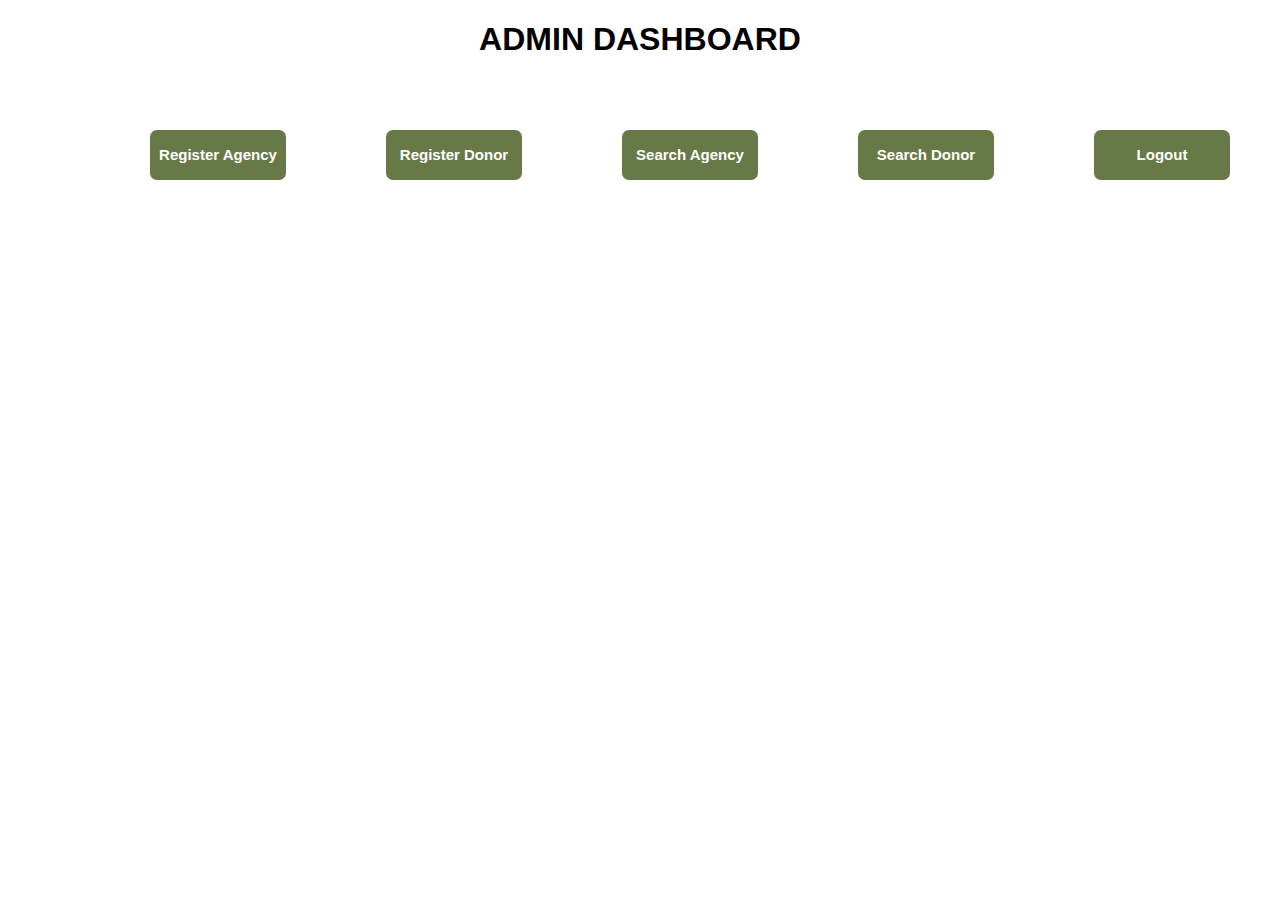
<file: Admin/index.html>
<!DOCTYPE html>
<html lang="en">
<head>
    <meta charset="UTF-8">
    <meta name="viewport" content="width=device-width, initial-scale=1.0">
    <title>Document</title>
    <link rel="stylesheet" href="index.css">
</head>
<body>
    <H1>ADMIN DASHBOARD</H1>
<div>
    <button><a href="./AgencyRegistration/">Register Agency</a></button>
    <button><a href="./DonorRegistration/">Register Donor</a></button>
    <button><a href="./AgencySearchForm/">Search Agency</a></button>
    <button><a href="./DonorSearchForm/ ">Search Donor</a></button>
    <button><a href=" https://c4abz563.caspio.com/folderlogout">Logout</a></button>
</div>
</body>
</html>
</file>
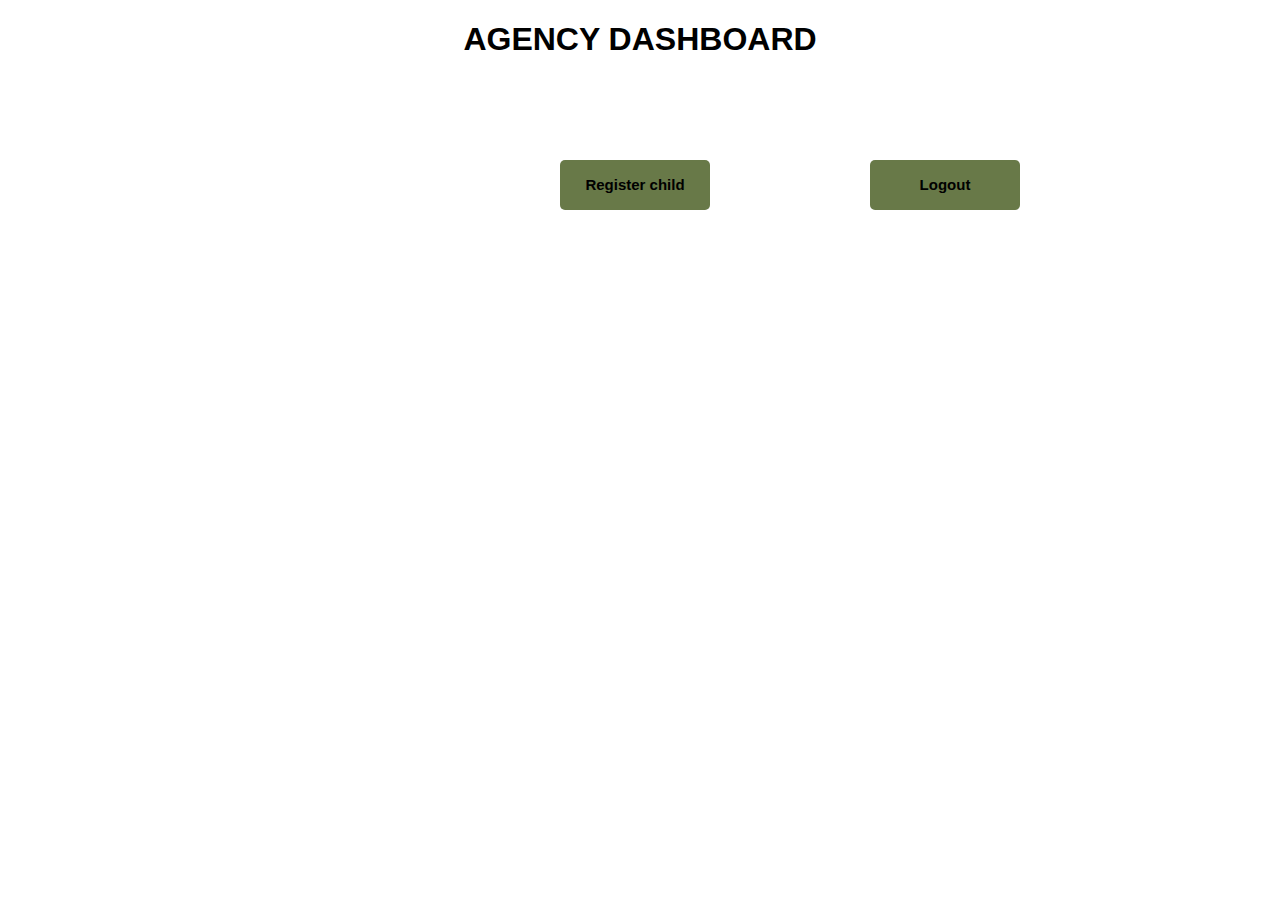
<file: Agency/index.html>
<!DOCTYPE html>
<html lang="en">
<head>
    <meta charset="UTF-8">
    <meta name="viewport" content="width=device-width, initial-scale=1.0">
    <title>Document</title>
    <link rel="stylesheet" href="index.css">
</head>
<style>
    h1{
        text-align: center;
    }
</style>
<body>
    <H1>AGENCY DASHBOARD</H1>
    <div>
    <button><a href="./ChildRegistration/">Register child</a></button>
    <button><a href=" https://c4abz563.caspio.com/folderlogout">Logout</a></button>
</div>
    <!-- <script type="text/javascript" src="https://c4abz563.caspio.com/dp/9b0ad000dff2b6d3c9f64d9b8dab/emb"></script> -->
</body>
</html>
</file>
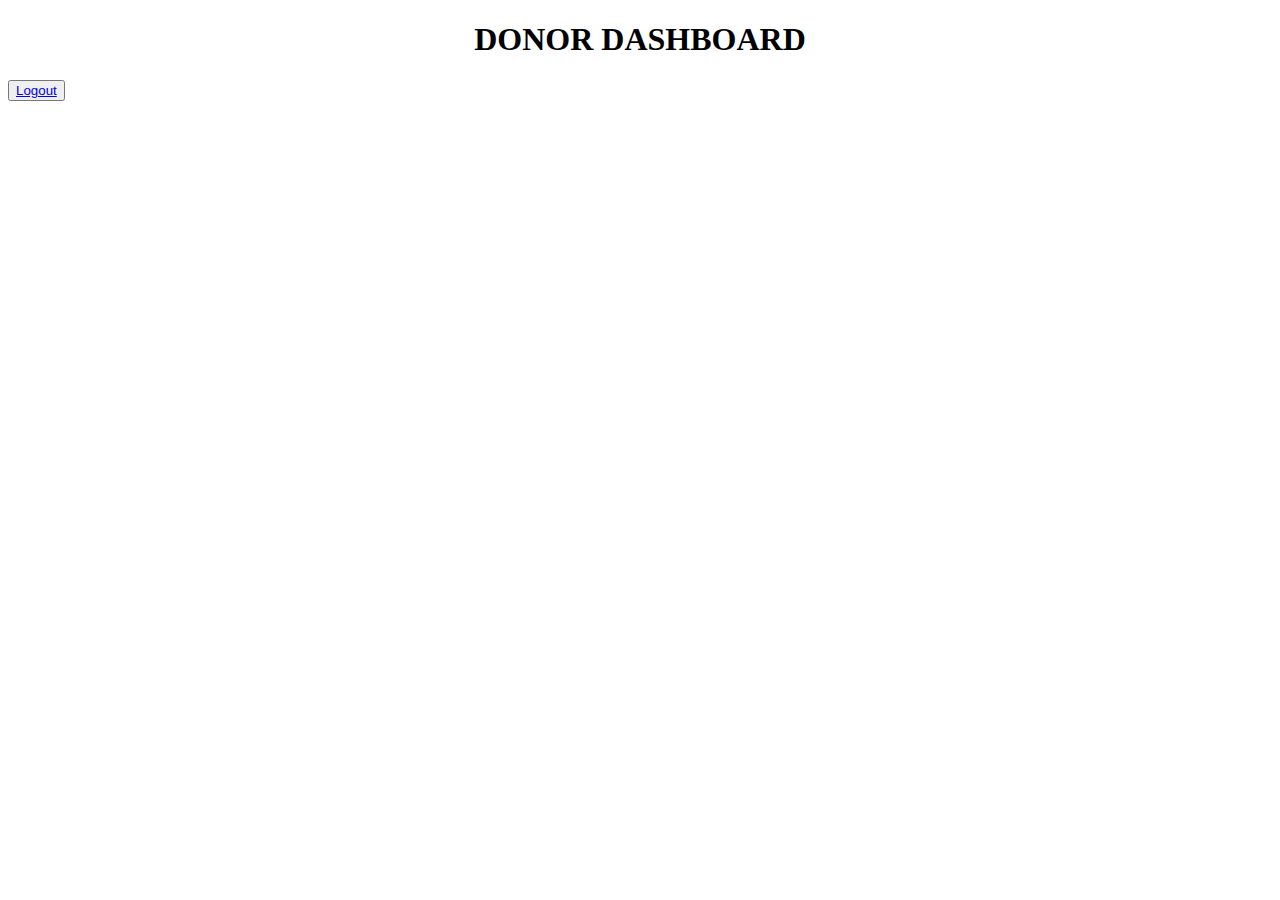
<file: Donor/index.html>
<!DOCTYPE html>
<html lang="en">
<head>
    <meta charset="UTF-8">
    <meta name="viewport" content="width=device-width, initial-scale=1.0">
    <title>Document</title>
</head>
<style>
    h1{
        text-align: center;
    }
</style>
<body>
    <H1>DONOR DASHBOARD</H1>
    <button><a href=" https://c4abz563.caspio.com/folderlogout">Logout</a></button>

    <!-- <script type="text/javascript" src="https://c4abz563.caspio.com/dp/9b0ad0005136cb00ca184279a424/emb"></script> -->
</body>
</html>
</file>
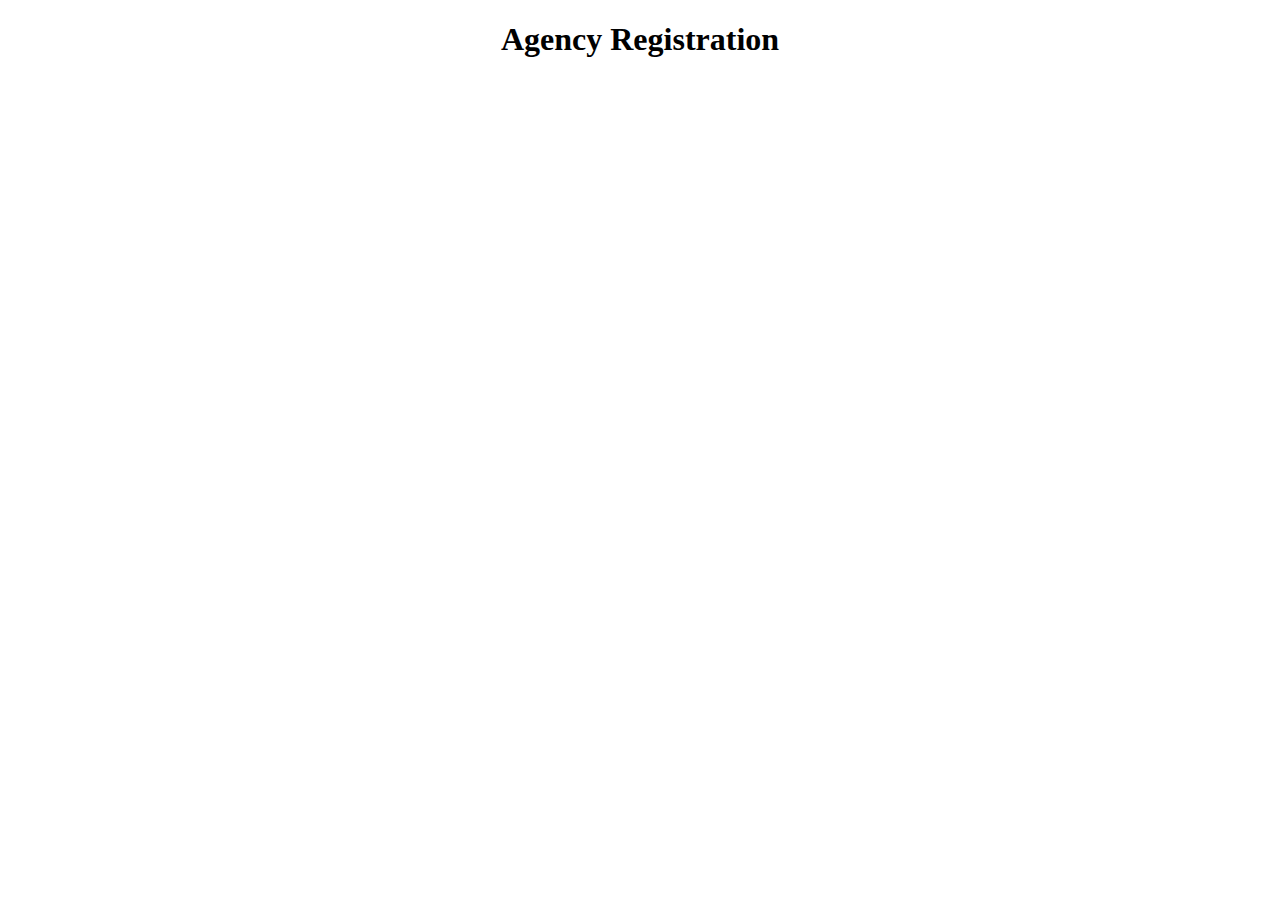
<file: Admin/AgencyRegistration/index.html>
<!DOCTYPE html>
<html lang="en">
<head>
    <meta charset="UTF-8">
    <meta name="viewport" content="width=device-width, initial-scale=1.0">
    <title>Document</title>
</head>
<style>
    h1{
        text-align: center;
    }
    div{
        
        margin-left: 100px;
    }
</style>
<body>
    <h1>Agency Registration</h1>
    <div>
    <script type="text/javascript" src="https://c4abz563.caspio.com/dp/9b0ad000dff2b6d3c9f64d9b8dab/emb"></script>
</div>
</body>
</html>
</file>
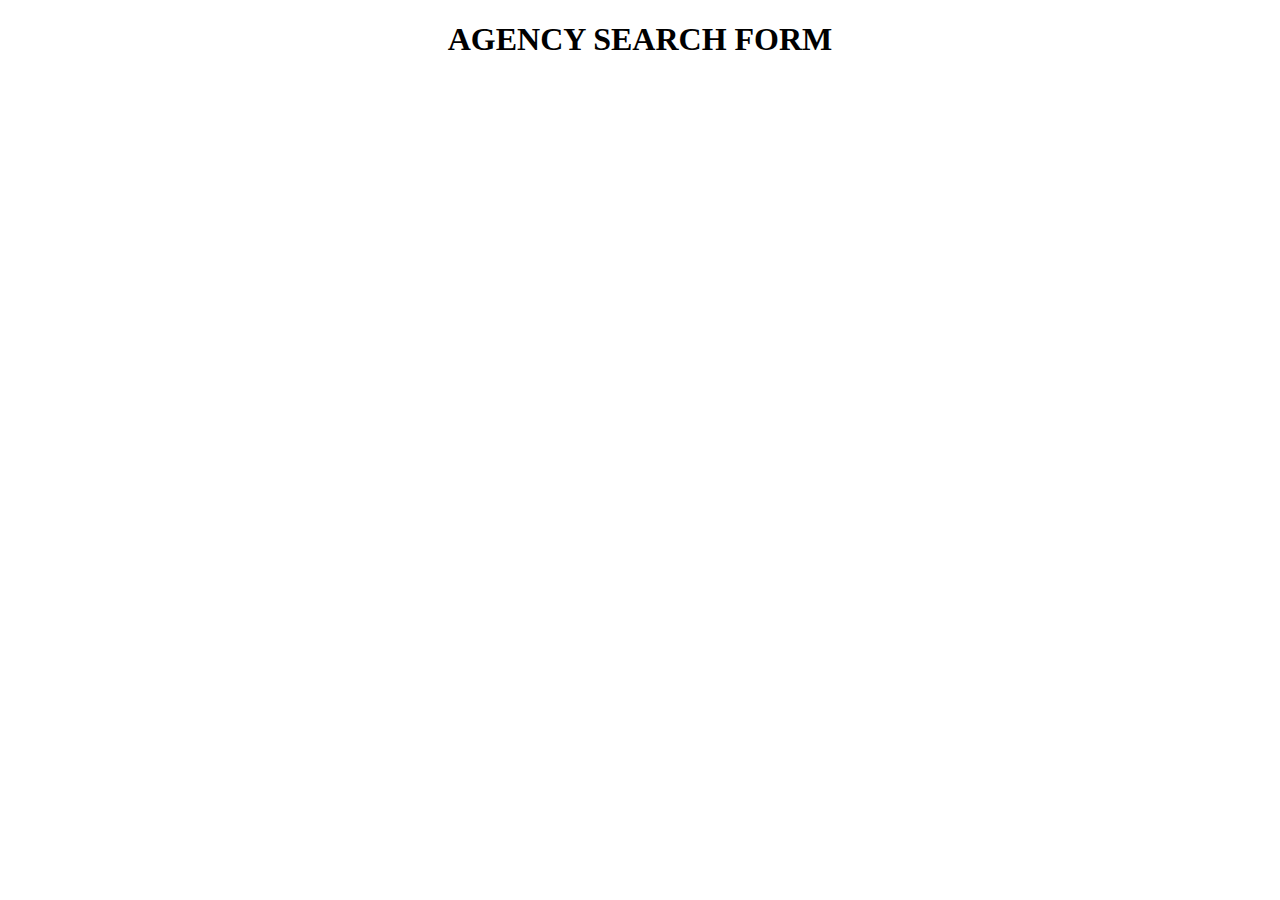
<file: Admin/AgencySearchForm/index.html>
<!DOCTYPE html>
<html lang="en">
<head>
    <meta charset="UTF-8">
    <meta name="viewport" content="width=device-width, initial-scale=1.0">
    <title>Document</title>
</head>
<style>
    h1{
        text-align: center;
    }
    div{
        
        margin-left: 10px;
    }
</style>
<body>
    <h1>AGENCY SEARCH FORM</h1>
    <div>
    <script type="text/javascript" src="https://c4abz563.caspio.com/dp/9b0ad0009d98c3bdcad94de0ac4e/emb"></script>
</div>
</body>
</html>
</file>
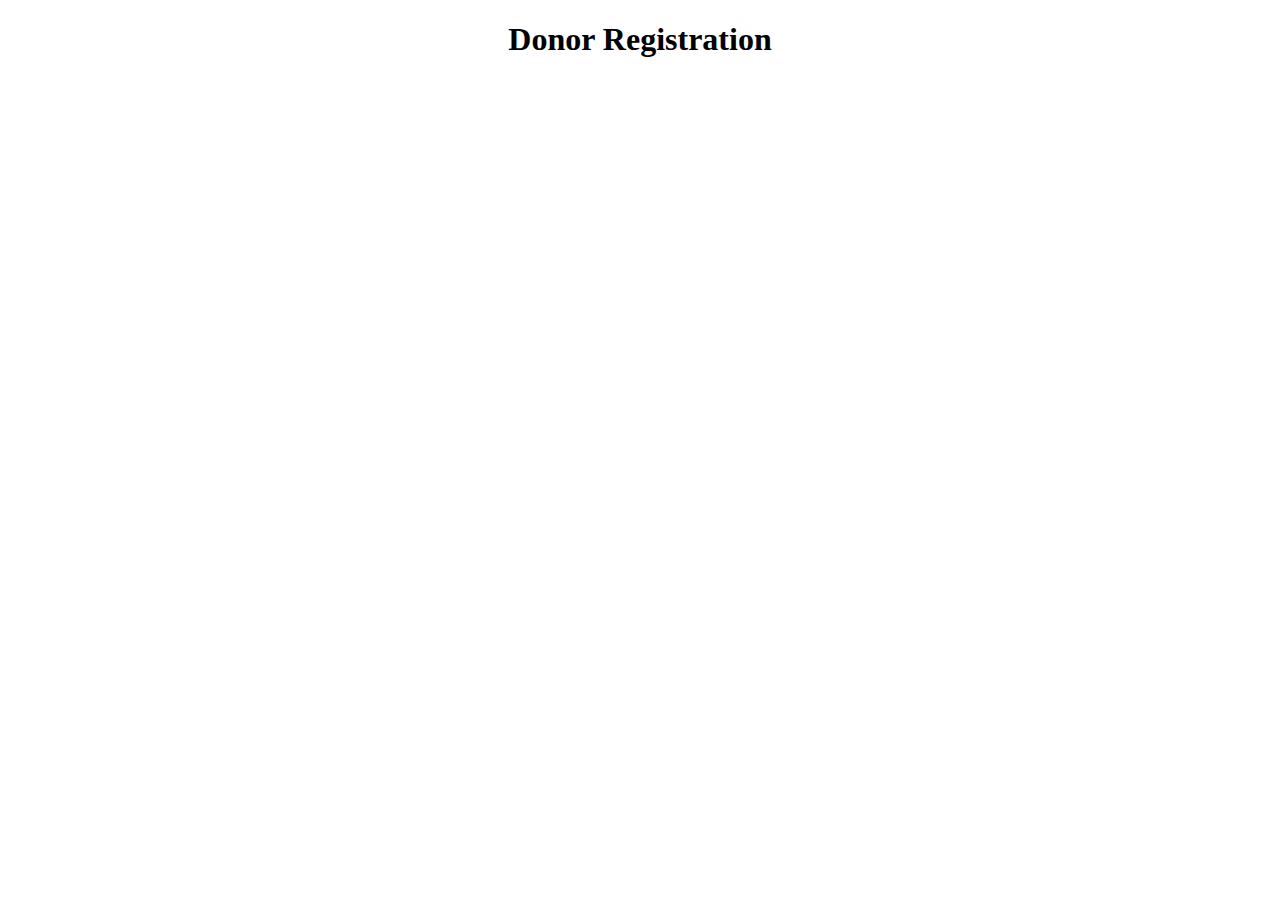
<file: Admin/DonorRegistration/index.html>
<!DOCTYPE html>
<html lang="en">
<head>
    <meta charset="UTF-8">
    <meta name="viewport" content="width=device-width, initial-scale=1.0">
    <title>Document</title>
</head>
<style>
    h1{
        text-align: center;
    }
    div{
        
        margin-left: 100px;
    }
</style>
<body>
    <h1>Donor Registration</h1>
    <div>
    <script type="text/javascript" src="https://c4abz563.caspio.com/dp/9b0ad0005136cb00ca184279a424/emb"></script>
</div>
</body>
</html>
</file>
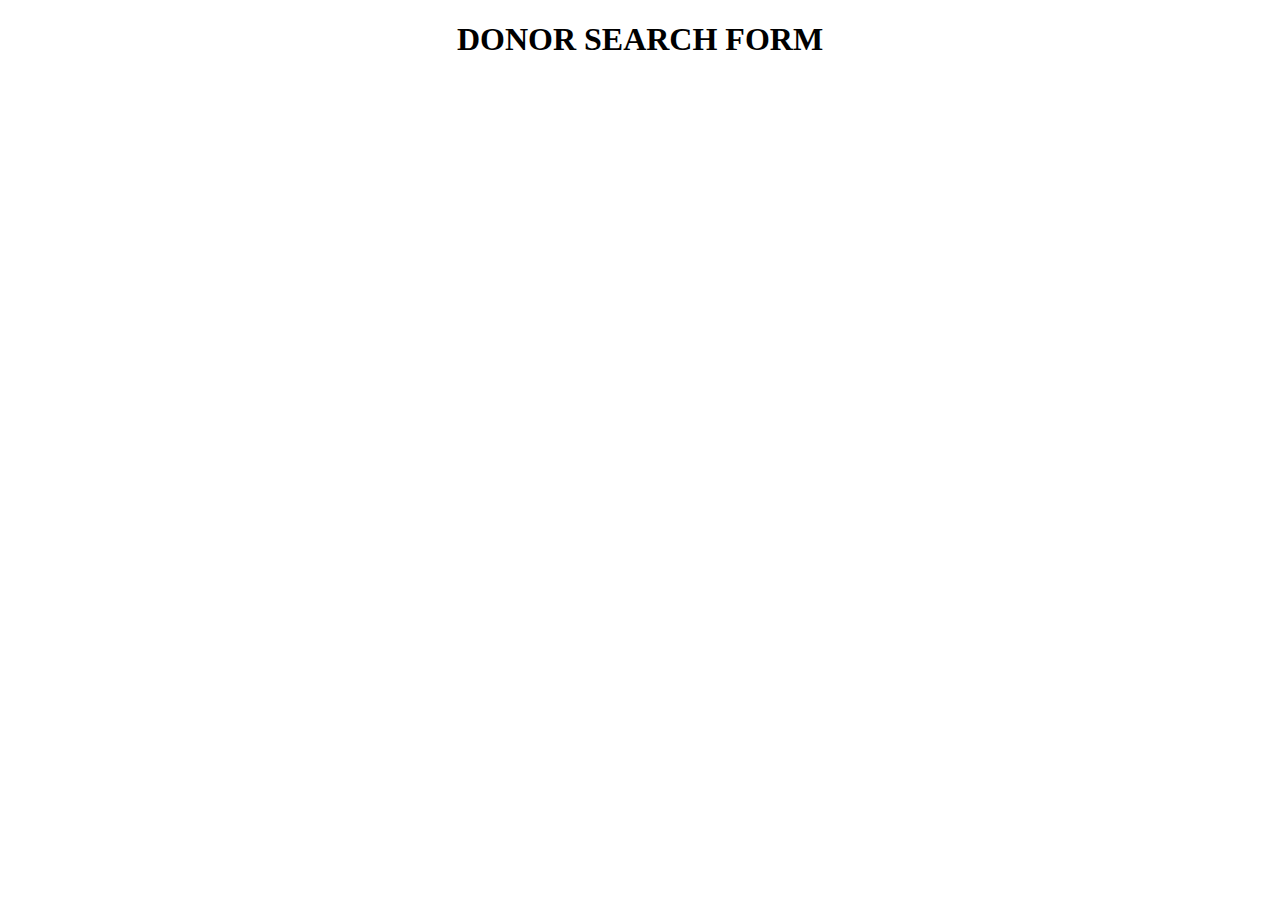
<file: Admin/DonorSearchForm/index.html>
<!DOCTYPE html>
<html lang="en">
<head>
    <meta charset="UTF-8">
    <meta name="viewport" content="width=device-width, initial-scale=1.0">
    <title>Document</title>
</head>
<style>
    h1{
    text-align: center;
    }
    div{
        
        margin-left: 10px;
    }
</style>
<body>
    <h1>DONOR SEARCH FORM</h1>
    <div>
        <script type="text/javascript" src="https://c4abz563.caspio.com/dp/9b0ad000818ef0ea98df4311aa5b/emb"></script>
    </div>
</body>
</html>
</file>
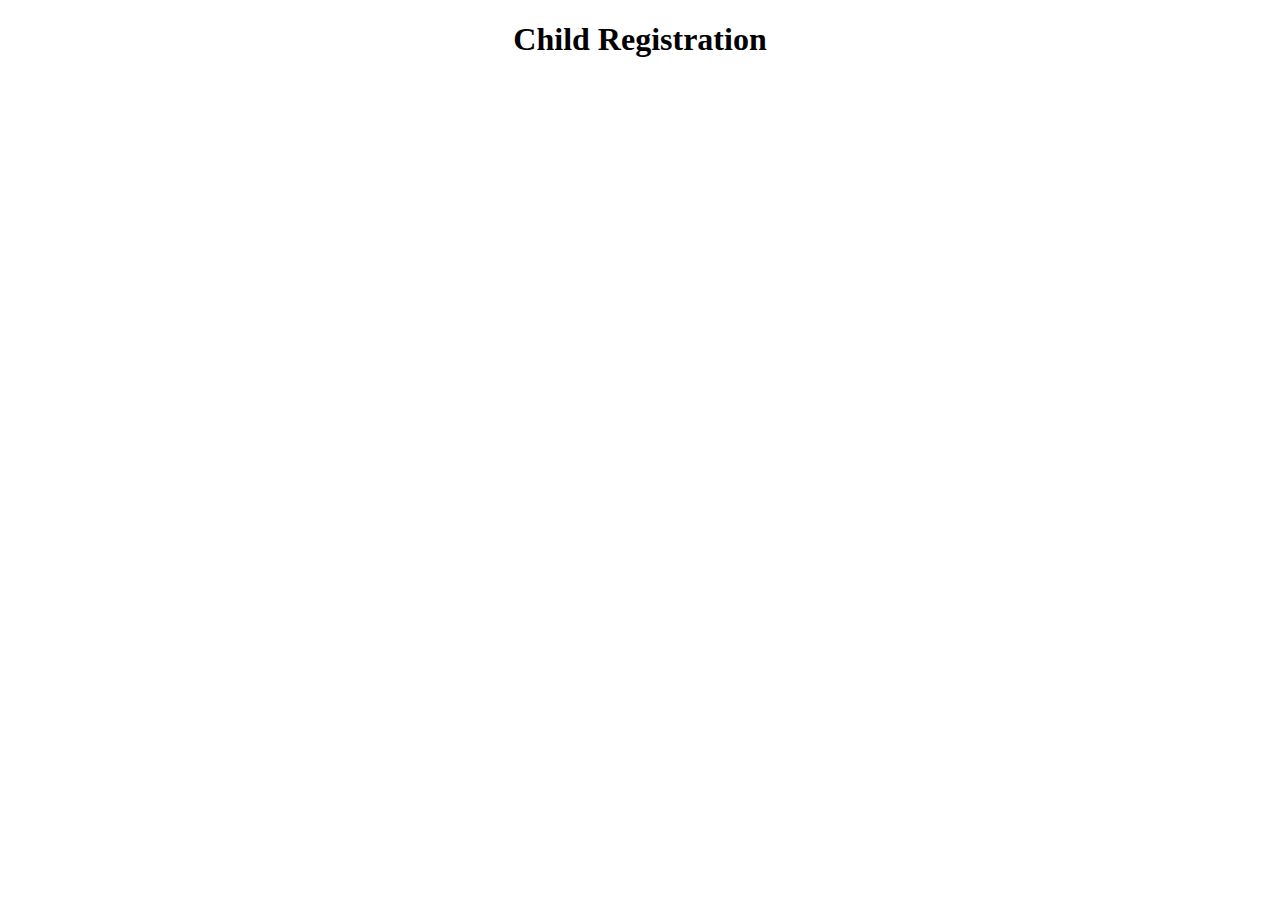
<file: Agency/ChildRegistration/index.html>
<!DOCTYPE html>
<html lang="en">
<head>
    <meta charset="UTF-8">
    <meta name="viewport" content="width=device-width, initial-scale=1.0">
    <title>Document</title>
</head>
<style>
    h1{
        text-align: center;
    }
    
</style>
<body>
    <h1>Child Registration</h1>
    <div>
    <script type="text/javascript" src="https://c4abz563.caspio.com/dp/9b0ad0000ee7f4bcf4934a679bd3/emb"></script>
</div>
</body>
</html>
</file>
<file: Admin/index.css>
body{
    margin: 0;
    padding: auto;
    font-family: Arial, Helvetica, sans-serif;
    
}
h1{
    text-align: center;

}
div{
    margin-left: 100px;
    display: flex;
}
button{
    height: 50px;
    width: 250px;
    border-radius: 7px;
    border: none;
    margin: 50px;
    align-items: center;
    justify-content: center;
    background-color: rgb(104, 121, 72);
   

}
a{
    text-decoration: none;
    font-size: 15px;
    color: white;
    font-weight: bold;
}
a:hover{
    color: black;
}
</file>
<file: Agency/index.css>
body{
    margin: 0;
    padding: auto;
    font-family: Arial, Helvetica, sans-serif;
    
}
h1{
    text-align: center;

}
div{
    margin-left: 480px;
    display: flex;
}
button{
    height: 50px;
    width: 150px;
    border-radius: 5px;
    border: none;
    margin: 80px;
    align-items: center;
    justify-content: center;
    background-color: rgb(104, 121, 72);
   

}
a{
    text-decoration: none;
    font-size: 15px;
    color: black;
    font-weight: bold;
}
</file>
